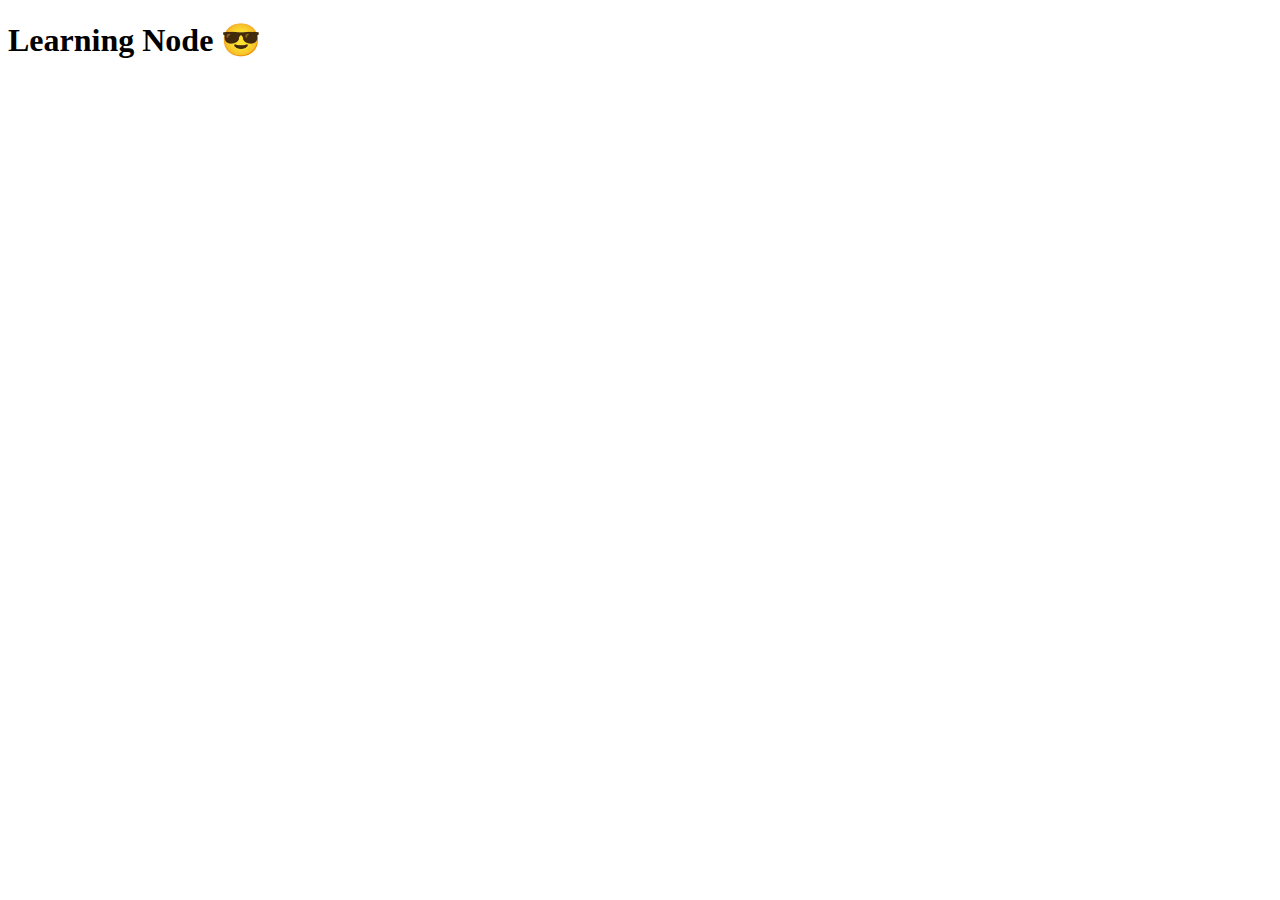
<file: index.html>
<!DOCTYPE html>
<html lang="en">
<head>
    <meta charset="UTF-8">
    <meta http-equiv="X-UA-Compatible" content="IE=edge">
    <meta name="viewport" content="width=device-width, initial-scale=1.0">
    <title>Learning NodeJs</title>
</head>
<body>
    <h1>Learning Node &#x1F60E;</h1>
</body>
</html>
</file>
